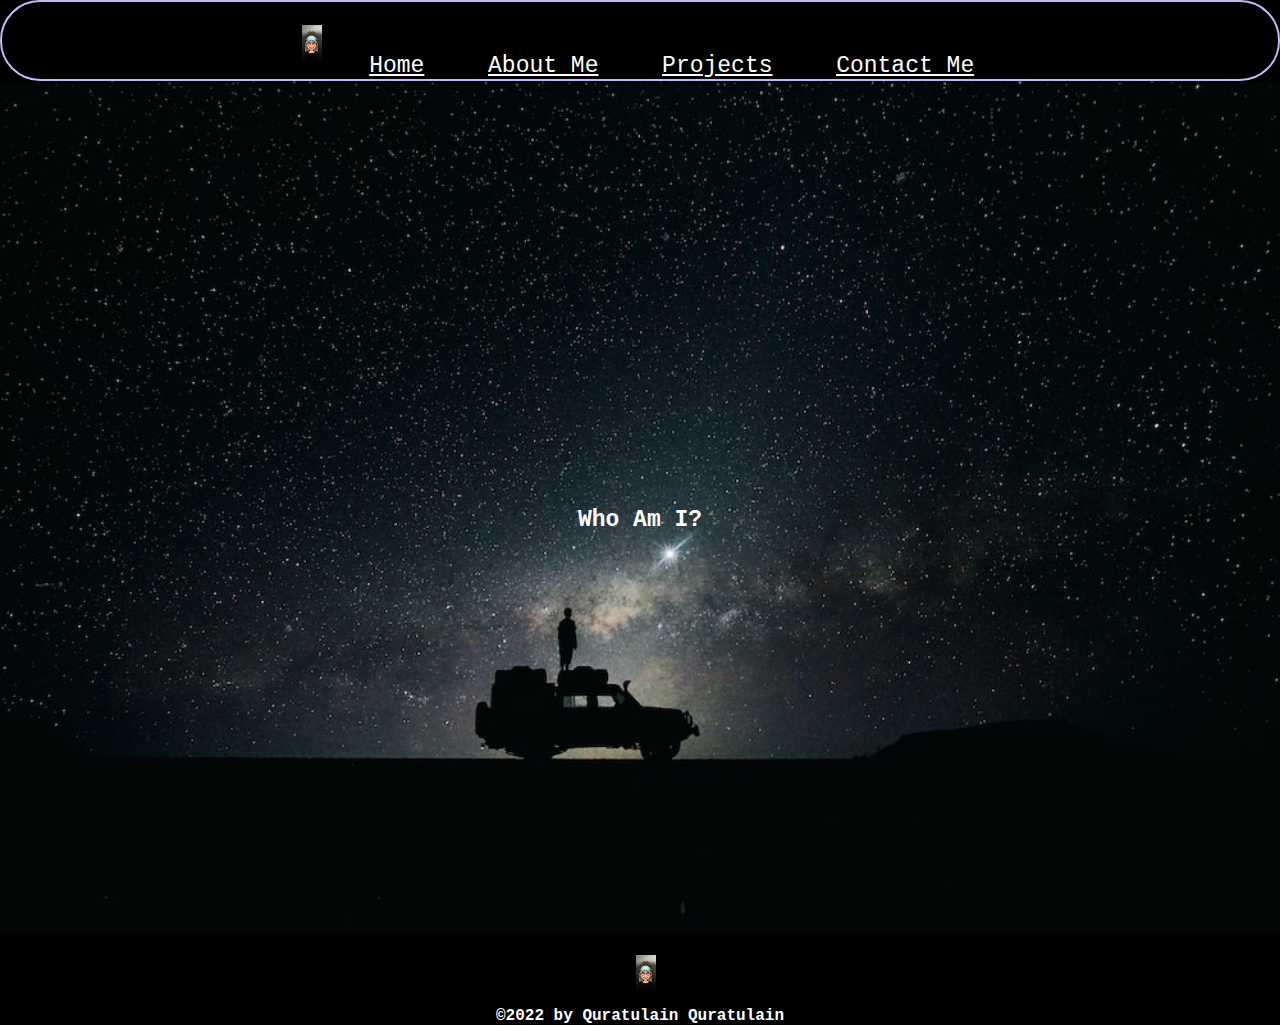
<file: index.html>
<!DOCTYPE html>
<html lang="en">
    <head>
        <title> Home </title>
<!-- linking all the html files used for this assignment-->
        <link rel="stylesheet" href="style1.css">
        <link rel="html" href="aboutme.html">
        <link rel="html" href="projects.html">
        <link rel="html" href="contactme.html">
    </head>
    <body>
        <!-- creating a tags and naming them-->
      <div class="Navigationbar">
            <img src="me.JPG" alt="me">
            <a class="active" href="index.html">Home</a>
            <a href="aboutme.html">About Me</a>
            <a href="projects.html">Projects</a>
            <a href="contactme.html">Contact Me</a>
        </div>   
        <div class="background">
            <div class="box">
                <h1>Who Am I?</h1>
            </div>
        </div>
        <footer>
            <!--adding an image and credits in the footer tap-->
            <img src="me.JPG" alt="me">
            <h4> ©2022 by Quratulain Quratulain</h4>
        </footer>
    </body>
    
    
   
</html>
</file>
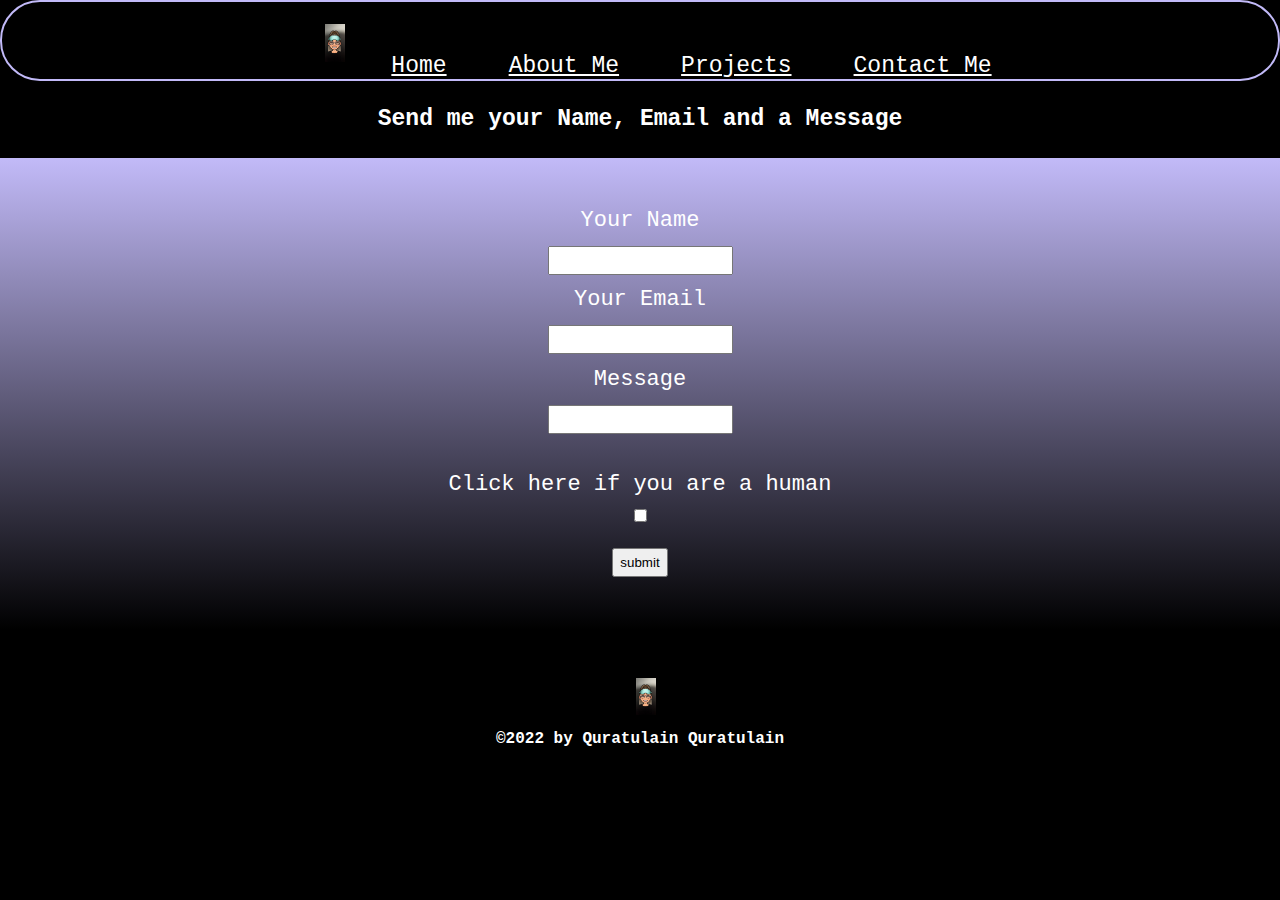
<file: contactme.html>
<!DOCTYPE html>
<html lang="en">
    <head>
        <title> Contact Me </title>
        <link rel="stylesheet" href="style1.css">
        <link rel="html" href="aboutme.html">
        <link rel="html" href="projects.html">
        <link rel="html" href="contactme.html">
    </head>
    <body>
      <div class="Navigationbar">
         <ul>
            <img src="me.JPG" alt="me">
            <a href="index.html">Home</a>
            <a href="aboutme.html">About Me</a>
            <a href="projects.html">Projects</a>
            <a class="active" href="contactme.html">Contact Me</a>
        </ul>
        </div>
        <h1>Send me your Name, Email and a Message</h1>
        <!--creating a form tap in which user can enter information-->
        <form>
        <div class="contact">
            <!--all the labels has its own input tap-->
            <label for="name">Your Name</label><br>
            <input type="text" id="name" autocomplete="off" required=""><br>
            <label for="email">Your Email</label><br>
            <input type="text" id="email" autocomplete="off" required=""><br>
            <label for="message">Message</label><br>
            <input type="text" id="message" autocomplete="off" required=""><br><br>
            <label for="cheaking">Click here if you are a human</label><br>
            <input type="checkbox" required=""><br>
            <!--ADDING A SUBMIT BUTTON -->
            <input type="submit" id="cheaking" value="submit">
        </div>
        </form>
        <footer>
            <img src="me.JPG" alt="me">
            <h4> ©2022 by Quratulain Quratulain</h4>
        </footer>
    </body>
</file>
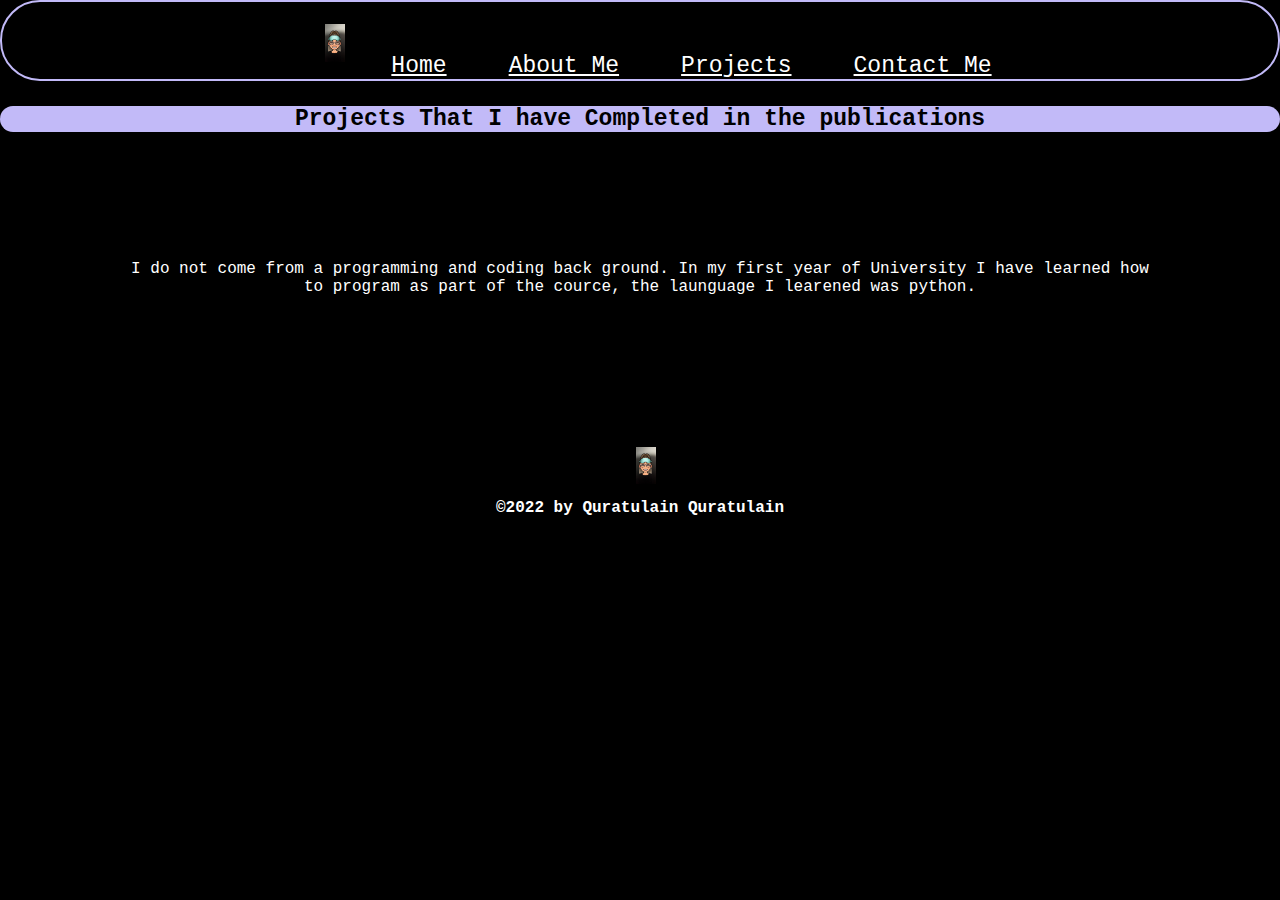
<file: projects.html>
<!DOCTYPE html>
<html lang="en">
    <head>
        <title> Projects </title>
        <link rel="stylesheet" href="style1.css">
        <link rel="html" href="aboutme.html">
        <link rel="html" href="projects.html">
        <link rel="html" href="contactme.html">
    </head>
    <body>
      <div class="Navigationbar">
         <ul>
            <!--ACTIVATING THE PAGE-->
            <img src="me.JPG" alt="me">
            <a href="index.html">Home</a>
            <a href="aboutme.html">About Me</a>
            <a class="active" href="projects.html">Projects</a>
            <a href="contactme.html">Contact Me</a>
        </ul>
        </div>
        <div class="projects">
            <H1>
                Projects That I have Completed in the publications
            </H1>
            <p>
                I do not come from a programming and coding back ground. In my first year of University I have learned how to program as part of the cource, the launguage I learened was python.

            </p>
            
        </div>
        <footer>
            <img src="me.JPG" alt="me">
            <h4> ©2022 by Quratulain Quratulain</h4>
        </footer>
    </body>
</file>
<file: style1.css>
@charset "indexstyle";
@import url('https://fonts.googleapis.com/css2?family=Abyssinica+SIL&family=Montserrat:ital,wght@1,500&display=swap');

*{
    margin: 0px;
    text-align: center;
}
body {
    background-color: black;
    font-family: 'Courier New', Courier, monospace;
}
.Navigationbar{
  
    border-radius: 40px;
    border: 2px solid #C2BAF8;
    

}
a{
    margin-left: 2%;
    margin-right: 2%;
    margin-bottom: 5%;
    color: white;
    font-size: 23px;
    cursor: pointer;
    padding-left: 2px;
    
    text-align: center;
    padding-right: 1px;
   
    
 
}

.Navigationbar a:hover{
    background-color: #C2BAF8;
    color: black;
}
img{
    height: auto;
    padding: 10px;
    width: 20px;
    text-align: center;
    padding-left: 10px;
    padding-right: 10px;
    margin-top: 1%;
    margin-left: 1%;
    
}
h1{
    color: white;
    font-size: 23px;
    margin-top: 2%;
}
.footer{
    position: fixed;
}
.footer img{
    width: 50px;
    text-align: center;
    margin-left: 50%;
}
.background{
    background-image: url("background.jfif");
    background-size: cover;
    padding-top: 400px;
    padding-bottom: 400px;
}
h4, p{
    color: white;
}

.aboutme{
    float: right;
    width: 50%;
    margin-top: 6%;
    
}
.colum-left p{
    padding-left: 50px;
    padding-right: 50px;
    text-align: center;
    margin-right: 5%;
    margin-top: 13%;
    margin-bottom: 5%;
    margin-left: 5%;
    font-size: 20px;
    
    
}
.colum-left img{
    width: 40%;
    border: 5px solid #C2BAF8;
    border-radius: 50px;
}
.projects p{
    text-align: center;
    margin-top: 10%;
    margin-bottom: 10%;
    margin-left: 10%;
    margin-right: 10%;
    
}
.projects h1{
    text-align: center;
    margin-top: 2%;
    margin-bottom: 2%;
    padding-left: 50px;
    padding-right: 50px;
    background-color: #C2BAF8;
    text-align: center;
    border-radius: 50px;
    color: black;
}
.colum-left h1{
    
    background-color: #C2BAF8;
    color: black;
    text-align: center;
    margin-top: 2%;
    margin-bottom: 2%;
    border-radius: 50px;
    padding-left: 50px;
    padding-right: 50px;
}
.contact{
    color: white;
    margin-top: 2%;
    margin-bottom: 2%;
    font-size: 22px;
    background-image: linear-gradient(#C2BAF8, black);
    padding-top: 50px;
    padding-bottom: 40px;

}
.contact input{
    margin-top: 1%;
    margin-bottom: 1%;
    padding-top: 5px;
    padding-bottom: 5px;
    color: black;
}
</file>
